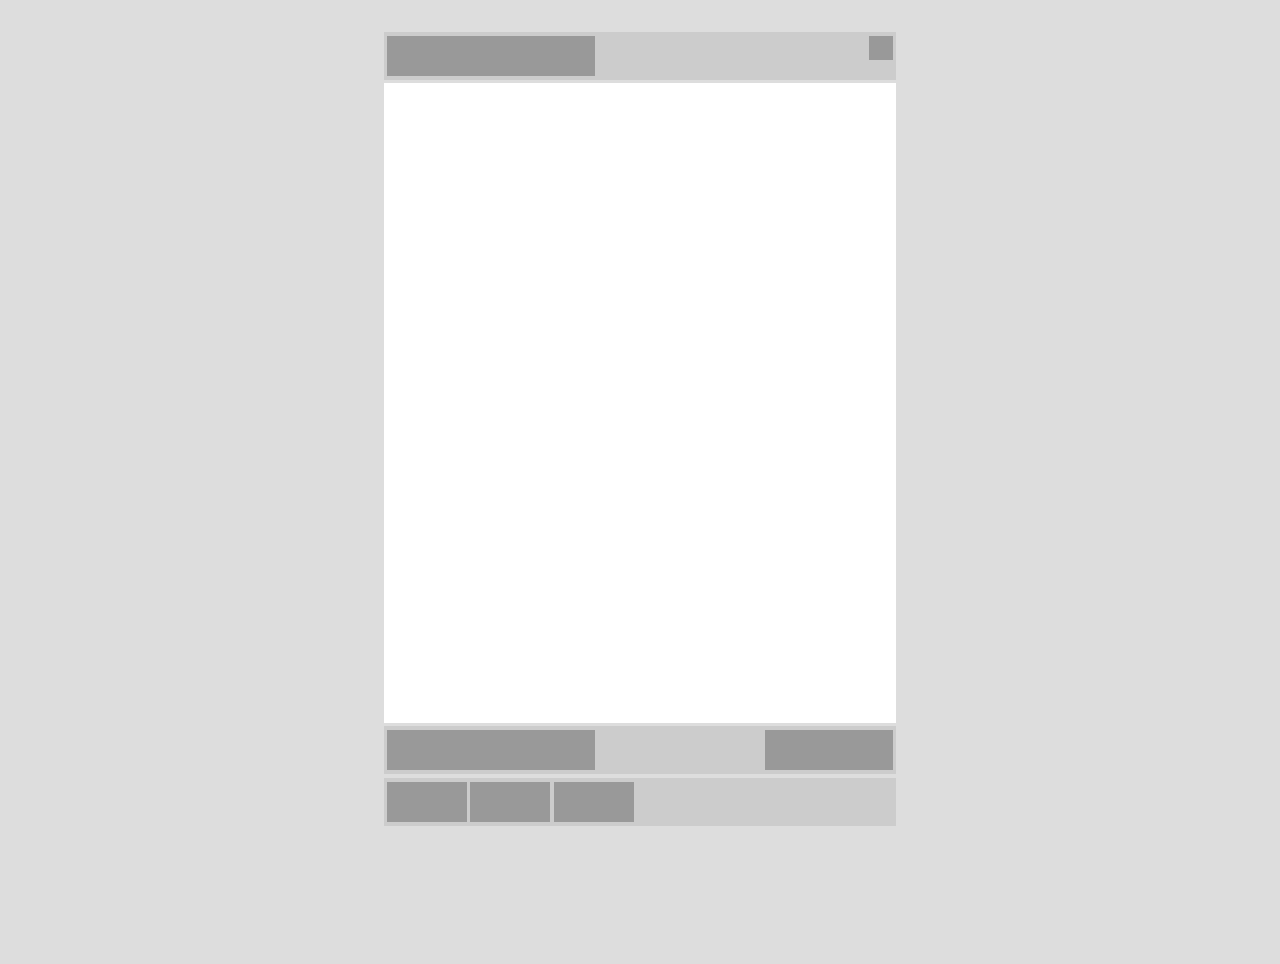
<file: Week 4/3 Facebook Post/index.html>
<!DOCTYPE html>
<html lang="en">
<head>
    <title>Document</title>
    <link rel="stylesheet" href="./index.css">
</head>
<body>
    <div class="container">
        <header>
            <div class="userContainer"></div>
            <div class="menuContainer"></div>
        </header>

        <div class="imageContainer"></div>

        <div class="contentContainer">
            <div class="discripContainer"></div>
            <div class="buttonContainer"></div>
        </div>

        <footer>
            <div class="socialLike"></div>
            <div class="socialLike"></div>
            <div class="socialLike"></div>
        </footer>
    </div>


</body>
</html>
</file>
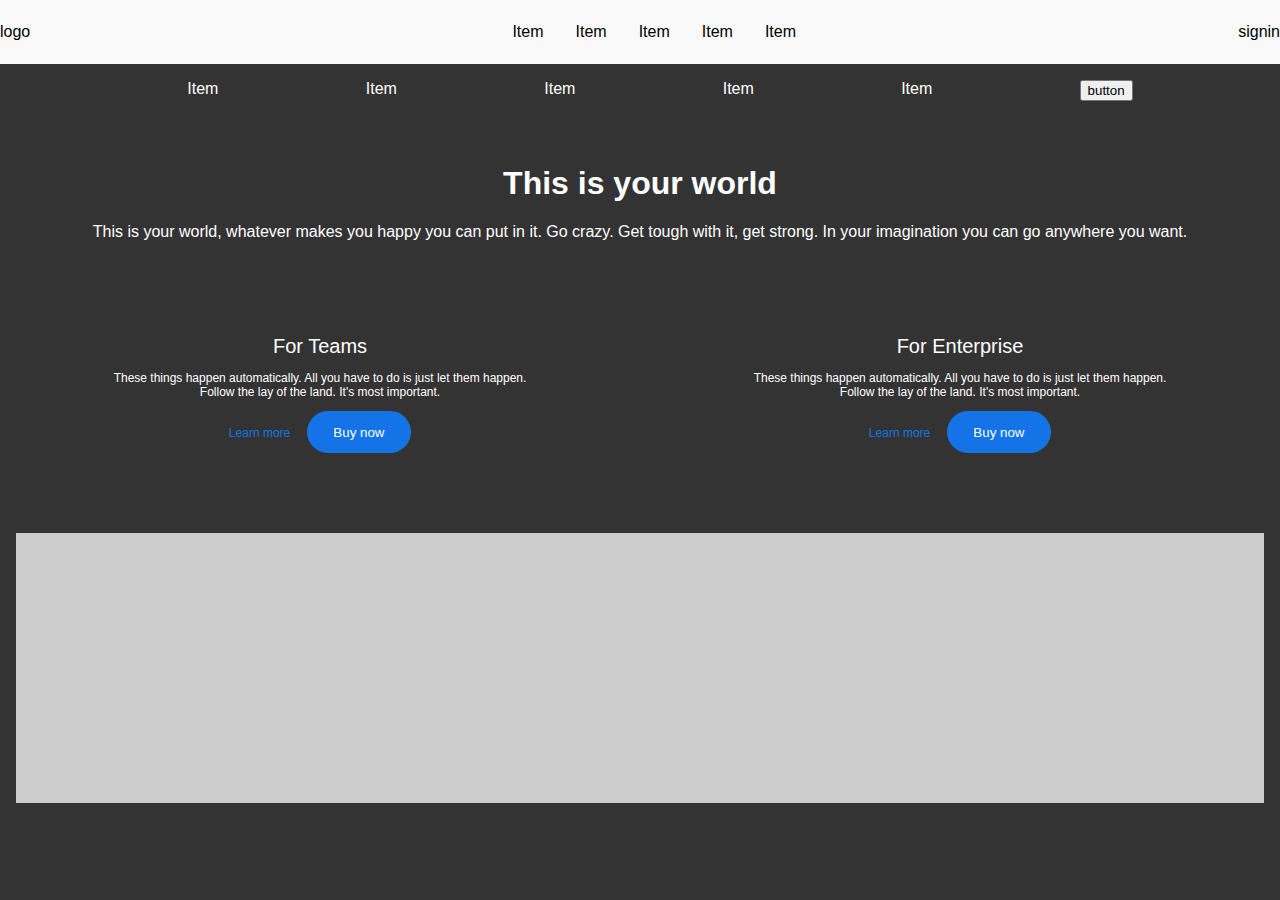
<file: Week 5/1 Adobe/index.html>
<!DOCTYPE html>
<html lang="en">
<link rel="stylesheet" href="./index.css">

<head>
    <title>Adobe</title>
</head>

<body>
    <div class="navContainer">
        <div>logo</div>
        <div>
            <ul>
                <li>Item</li>
                <li>Item</li>
                <li>Item</li>
                <li>Item</li>
                <li>Item</li>
            </ul>
        </div>
        <div>signin</div>
    </div>

    <div class="subNavContainer">
        <ul>
            <li>Item</li>
            <li>Item</li>
            <li>Item</li>
            <li>Item</li>
            <li>Item</li>
            <li><button>button</button></li>
        </ul>
    </div>

    <div class="titleContainer">
        <h1>This is your world</h1>
        <p>This is your world, whatever makes you happy you can put in it. Go crazy. Get tough with it, get strong. In
            your imagination you can go anywhere you want.</p>
    </div>

    <div class="blurbsContainer">
        <div class="blurb">
            <h1>For Teams</h1>
            <p>These things happen automatically. All you have to do is just let them happen. Follow the lay of the
                land. It's most important.</p>
            <span>Learn more</span>
            <button>Buy now</button>
        </div>
        <div class="blurb">
            <h1>For Enterprise</h1>
            <p>These things happen automatically. All you have to do is just let them happen. Follow the lay of the
                land. It's most important.</p>
            <span>Learn more</span>
            <button>Buy now</button>
        </div>
    </div>

    <div class="heroImage"></div>

</body>

</html>
</file>
<file: Week 4/3 Facebook Post/index.css>
body {
    margin: 0;
    padding: 0;
}

.container {
    background: #ddd;
    height: 100vh;
    padding: 2em 0;
    display: flex;
    flex-direction: column;
    align-items: center;
}
/*..............................*/
header {
    background: #ccc;
    min-height: 3em;
    width: 40%;
    display: flex;
    align-items: center;
    justify-content: space-between;
}

.userContainer {
    background: #999;
    width: 13em;
    min-height: 2.5em;
    margin-left: .2em;
    margin-top: 0;
}

.menuContainer {
    background: #999;
    width: 1.5em;
    min-height: 1.5em;
    margin-right: .2em;
    margin-bottom: 1em;
}
/*..............................*/

.imageContainer {
    background: #fff;
    height: 40em;
    width: 40%;
    margin-top: .2em;
}

/*..............................*/

.contentContainer {
    background: #ccc;
    min-height: 3em;
    width: 40%;
    margin-top: .2em;
    display: flex;
    align-items: center;
    justify-content: space-between
}

.discripContainer {
    background: #999;
    width: 13em;
    min-height: 2.5em;
    margin-left: .2em;
}

.buttonContainer {
    background: #999;
    width: 8em;
    min-height: 2.5em;
    margin-right: .2em;
}

/*..............................*/

footer {
    background: #ccc;
    min-height: 3em;
    width: 40%;
    margin-top: .2em;
    display: flex;
    align-items: center;

}

.socialLike {
    background: #999;
    width: 5em;
    min-height: 2.5em;
    margin-left: .2em;
}
</file>
<file: Week 5/1 Adobe/index.css>
body {
    margin: 0;
    padding: 0;
    background: #333;
    font-family: Arial, Helvetica, sans-serif;
}

.navContainer {
    background: #f9f9f9;
    height: 4em;
    display: flex;
    justify-content: space-between;
    align-items: center;
}
.navContainer ul {
    display: flex;
    justify-content: space-evenly;
    list-style: none;
}
.navContainer li {
    padding: 0 1em;
}

.subNavContainer {
    
}
.subNavContainer ul {
    display: flex;
    justify-content: space-evenly;
    list-style: none;
}
.subNavContainer li {
    color: #fff;
}

.titleContainer {
    text-align: center;
    color: #fff;
    margin: 4em 0;
}


.blurbsContainer {
    margin: 4em 0;
    display: flex;
    justify-content: space-around;
}
.blurb {
    width: 35%;
    margin: 1em;
    text-align: center;
    color: #fff;
}
.blurb h1 {
    font-weight: 100;
    font-size: 20px;
}
.blurb p {
    font-size: 12px;
}
.blurb span {
    font-size: 12px;
    color: #1473e7;
    margin-right: 1em;
}
.blurb button {
    background: #1473e7;
    border: none;
    color: #fff;
    border-radius: 4em;
    padding: 1em 2em;
}

.heroImage {
    height: 30vh;
    background: #ccc;
    margin: 1em;
}
</file>
